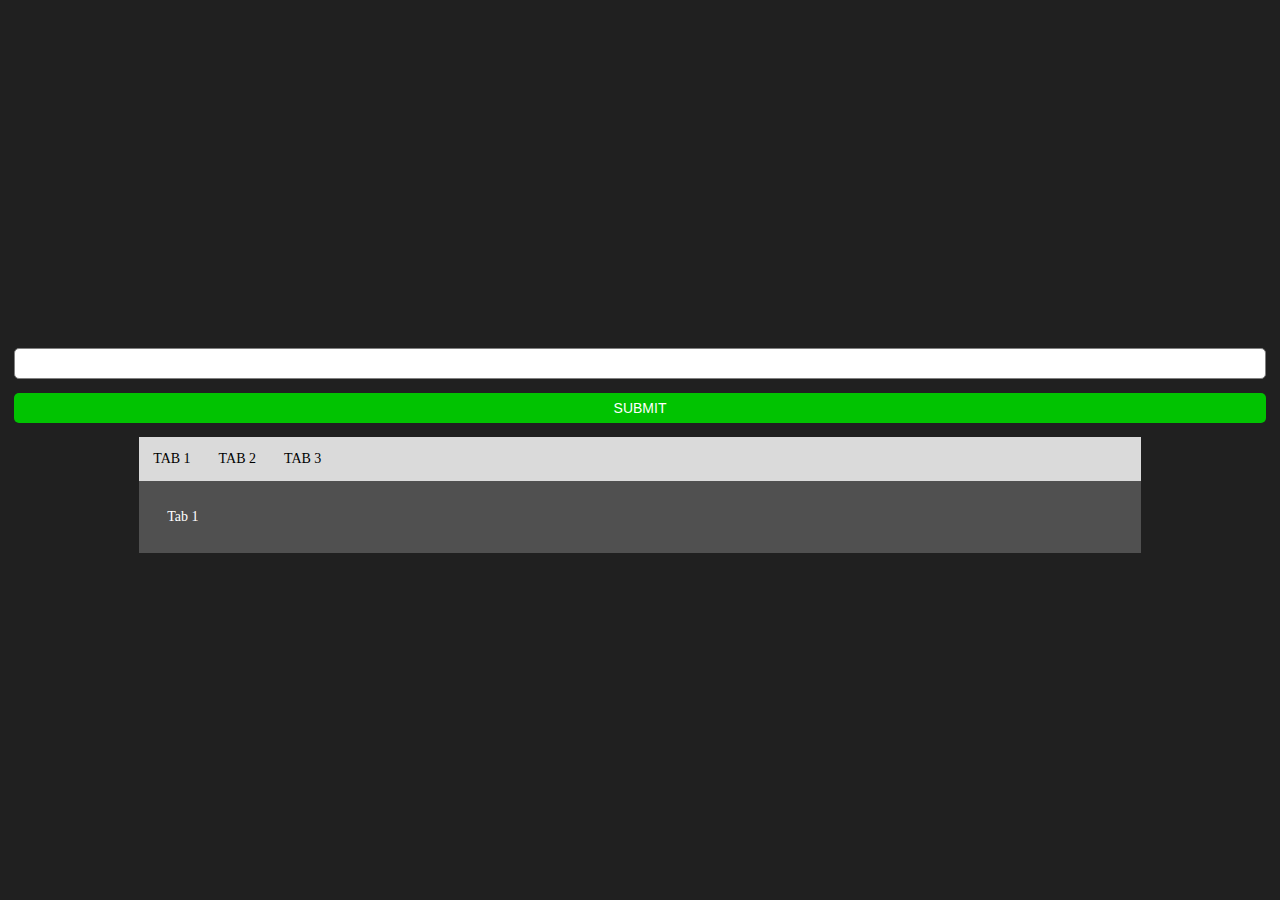
<file: index.html>
<!DOCTYPE html>
<html lang="en">
<head>
    <meta charset="UTF-8">
    <meta http-equiv="X-UA-Compatible" content="IE=edge">
    <meta name="viewport" content="width=device-width, initial-scale=1.0">
    <title>Document</title>
    <link rel="stylesheet" href="styles.css">
</head>
<body>


    <div class="wrapper">



        <form action="#" id="myForm">
            <input type="text" id="myInput">
            <input type="submit">
            <ul class="myUl">
            </ul>
        </form>

        <section class="tab-section">
            <ul class="tabs">
                <li data-source="#tab1">Tab 1</li>
                <li data-source="#tab2">Tab 2</li>
                <li data-source="#tab3">Tab 3</li>
            </ul>
            <section class="tab-content">
                <div id="tab1" class="active" data-target>
                    Tab 1
                </div>
                <div id="tab2" data-target>
                    Tab 2
                </div>
                <div id="tab3" data-target>
                    Tab 3
                </div>
            </section>
        </section>
    

       
 
    </div>
  
    <script src="scripts.js"></script>
</body>
</html>
</file>
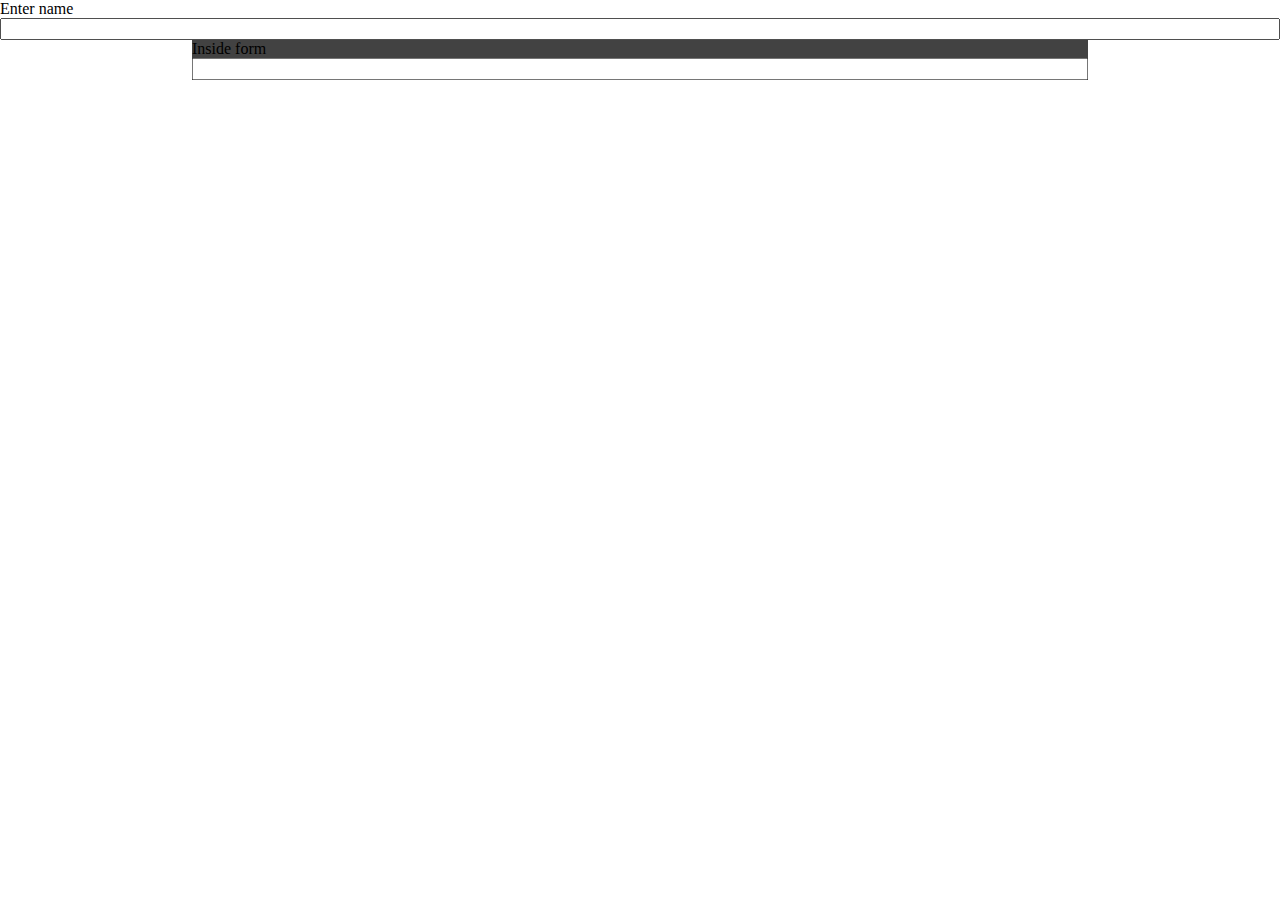
<file: test.html>
<!DOCTYPE html>
<html lang="en">
<head>
    <meta charset="UTF-8">
    <meta http-equiv="X-UA-Compatible" content="IE=edge">
    <meta name="viewport" content="width=device-width, initial-scale=1.0">
    <title>Document</title>
    <link rel="stylesheet" href="test.css">
</head>
<body>

    <div class="form-test">

        <label for="inp">Enter name</label>

        <input type="text" id="inp">
    </div>


    <div class="wrapper">

        <form action="">
            <label for="inp">Inside form</label>
            <input type="text" id="inp">
        </form>


        



    </div>


    
</body>
</html>
</file>
<file: styles.css>
*{
    margin: 0;
    padding: 0;
    box-sizing: border-box;
    list-style: none;
    text-decoration: none;
}

html{
    height: 100%;
    font-size: 14px;
}

body{
    min-height: 100vh;
}

.wrapper{
    min-height: 100vh;
    background-color: rgb(32, 32, 32);
    display: flex;
    flex-direction: column;
    justify-content: center;
    align-items: center;
    padding: 1rem;
}

#myForm{
    width: 100%;
}

input[type=text],input[type=submit]{
    display: block;
    width: 100%;
    padding: .5rem 1rem;
    outline: none;
    border-radius: 5px;
    border: 1px solid grey;
    

    
}
input[type=submit]{
    border: none;
    border-radius: 5px;
    background-color: rgb(1, 195, 1);
    color: white;
    text-transform: uppercase;
    margin-top: 1rem;
    cursor: pointer;
    font-size: 1rem;
}

.myUl{
    margin-top: 1rem;
}

.hey{
    background-color: white;
}

.selected{
    background-color: rgb(173, 173, 173);
    color: white;
}
.myUl li{
    margin: .2rem;
    padding: .5rem .5rem;
    position: relative;
}

.delete{
    position: absolute;
    padding: .3rem;
    right: 5%;
    top: 50%;
    color: white;
    background-color: tomato;
    transform: translateY(-50%);
}

.tab-section{
    width: 80%;
}

.tabs{
    background-color: rgb(218, 218, 218);
    display: flex;
}
.tabs li{
    padding: 1em;
    text-transform: uppercase;
    cursor: pointer;
}
.tabs li:hover{
    background-color: rgb(196, 196, 196);
}


[data-target]{
    display: none;
}

.active[data-target]{
    display: block;
    padding: 2rem;
    background-color: rgb(80, 80, 80);
    color: white;
}
</file>
<file: test.css>
*{
    margin: 0;
    padding: 0;
    box-sizing: border-box;
    list-style: none;
    text-decoration: none;
}

html{
    height: 100%;
    font-size: 16px;
}

body{
    min-height: 100vh;
}

.wrapper{
    max-width: 70%;
    margin: 0 auto;
}

form{
    background-color: rgb(66, 66, 66);
}

input[type=text]{
    display: block;
    font-size: 1rem;
    width: 100%;
}
</file>
